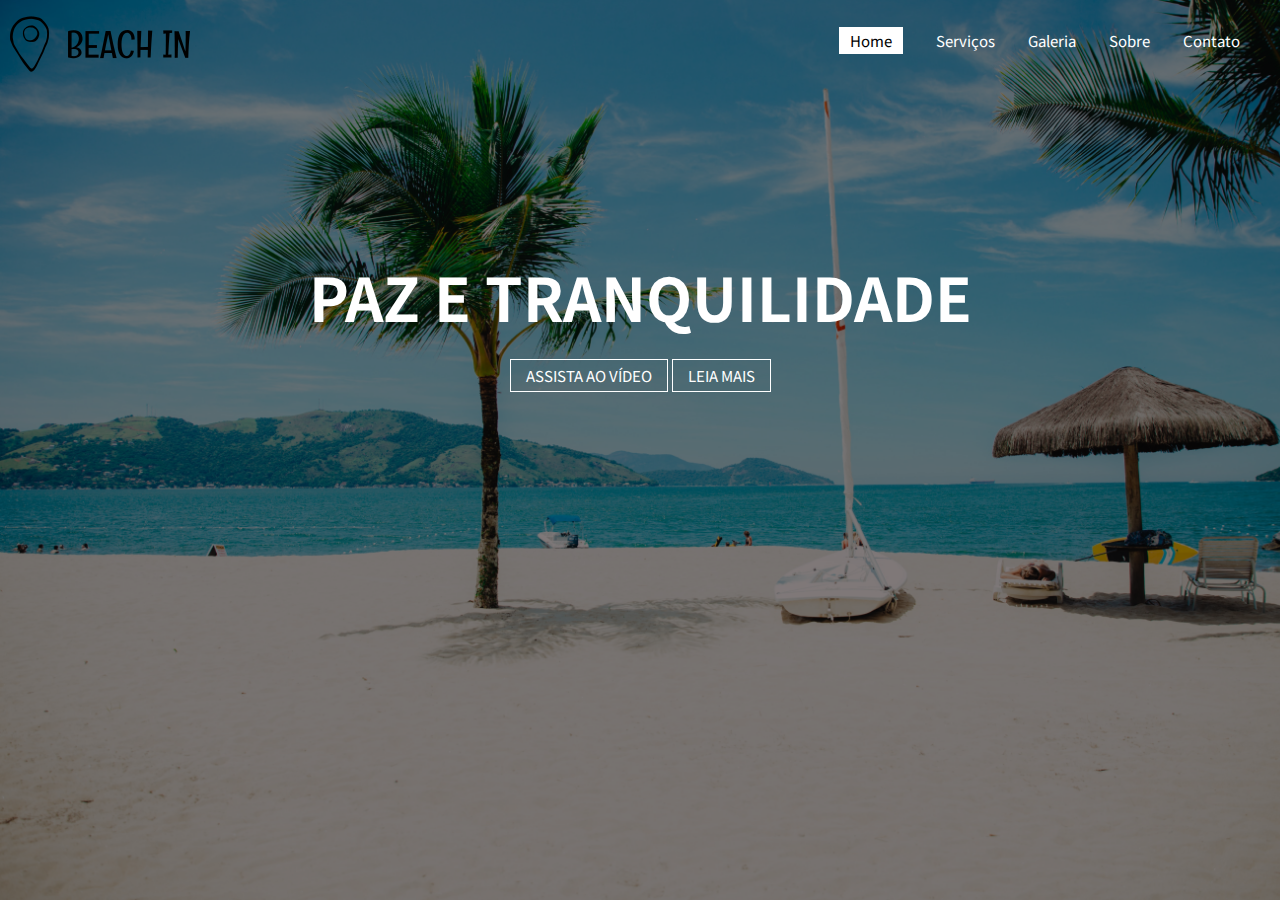
<file: index.html>
<!DOCTYPE html>
<html lang="pt-br">
<head>
    <meta charset="UTF-8">
    <meta name="viewport" content="width=device-width, initial-scale=1.0">
    <title>Beach In</title>
    <link rel="icon shortcut" href="images/favicon.png">
    <link rel="preconnect" href="https://fonts.gstatic.com">
    <link href="https://fonts.googleapis.com/css2?family=Noto+Sans+JP:wght@300;400;700&display=swap" rel="stylesheet">
    <link rel="stylesheet" href="css/style.css" type="text/css">
    
</head>

<body>

   <main class="principal">
       <nav class="cabecalho">
           <img src="images/logo.png" alt="logo">
           <ul>
               <li><a href="index.html" target="_blank" class="home">Home</a></li>
               <li><a href="servicos.html" target="_blank">Serviços</a></li>
               <li><a href="galeria.html" target="_blank">Galeria</a></li>
               <li><a href="sobre.html" target="_blank">Sobre</a></li>
               <li><a href="contato.html" target="_blank">Contato</a></li>
           </ul>
        </nav>

        <h1 class="titulo">PAZ E TRANQUILIDADE</h1>
        <br>
        <p> 
            <a href="https://www.youtube.com/watch?v=JJliRVFDiHM" target="_blank" class="video">ASSISTA AO VÍDEO</a>
            <a href="sobre.html" target="_blank" class="saiba-mais">LEIA MAIS</a>
        </p>
   </main>
</body>
</html>
</file>
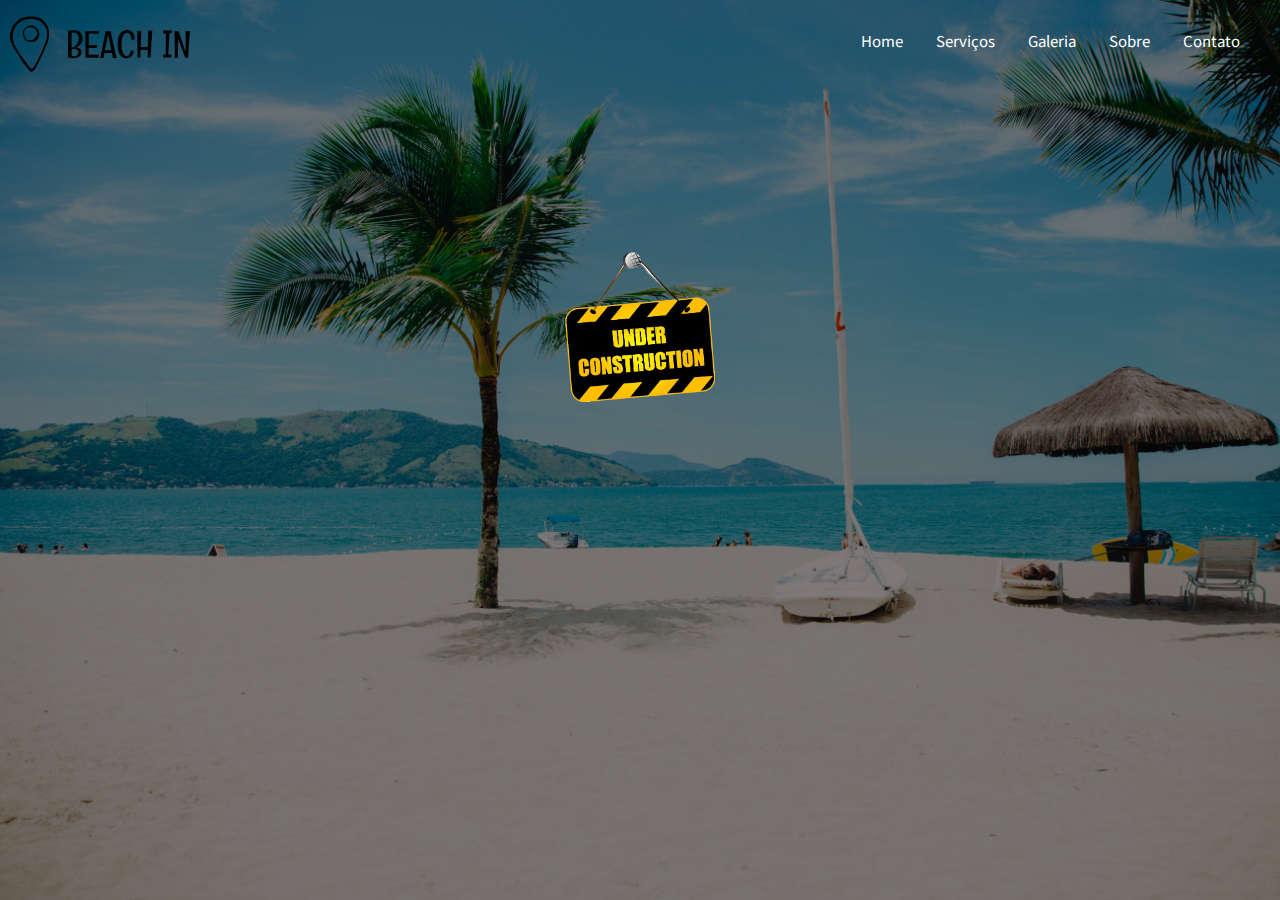
<file: contato.html>
<!DOCTYPE html>
<html lang="pt-br">
<head>
    <meta charset="UTF-8">
    <meta name="viewport" content="width=device-width, initial-scale=1.0">
    <title>Beach In</title>
    <link rel="icon shortcut" href="images/favicon.png">
    <link rel="preconnect" href="https://fonts.gstatic.com">
    <link href="https://fonts.googleapis.com/css2?family=Noto+Sans+JP:wght@300;400;700&display=swap" rel="stylesheet">
    <link rel="stylesheet" href="css/style.css" type="text/css">
    
</head>

<body>

   <main class="principal">
       <nav class="cabecalho">
           <img src="images/logo.png" alt="logo">
           <ul>
               <li><a href="index.html" target="_blank">Home</a></li>
               <li><a href="servicos.html" target="_blank">Serviços</a></li>
               <li><a href="galeria.html" target="_blank">Galeria</a></li>
               <li><a href="sobre.html" target="_blank">Sobre</a></li>
               <li><a href="contato.html" target="_blank">Contato</a></li>
           </ul>
        </nav>

        <h1 class="construcao"> <img src="images/construcao.png" width="150" alt="EM CONSTRUÇÃO"> </h1>
        <br>
    
   </main>
</body>
</html>
</file>
<file: css/style.css>
*{
    margin: 0;
    font-family: "Noto Sans JP";
    color: white;
}
body{
    background: url(../images/fundo.jpg);
    background-size: cover;
}

li{
    display: inline;
    padding: 15px;
}

.home{
    color: black;
    background-color: white;
    border: 1px solid white;
    padding: 2px 10px;
}

.cabecalho{
    display: flex;
    justify-content: space-between;
}

.cabecalho img{
    text-align: left;
    padding-top: 10px;
    padding-bottom: 10px;
}

.cabecalho ul{
    text-align: right;
    padding-top: 30px;
    padding-right: 25px;
    font-size: 15px;
}

.cabecalho a:hover{
    color: black;
    background-color: white;
    border: 1px solid white;
    padding: 2px 10px;
}

a{
    text-decoration: none;
    color: white;
}

a:hover{
    color: black;
    background-color: white;
}

.principal{
    height: 100vh;
    background: rgba(0,0,0,0.5);
    text-align: center;
}

.titulo{
    font-size: 60px;
    padding-top: 13%;
}
.video{
    text-decoration: none;
    border: 1px solid white;
    padding: 5px 15px;
    color: white;
    font-size: 15px;
}
.saiba-mais{
    text-decoration: none;
    border: 1px solid white;
    padding: 5px 15px;
    color: white;
    font-size: 15px;
}
.construcao{
    font-size: 60px;
    padding-top: 13%;
}
</file>
